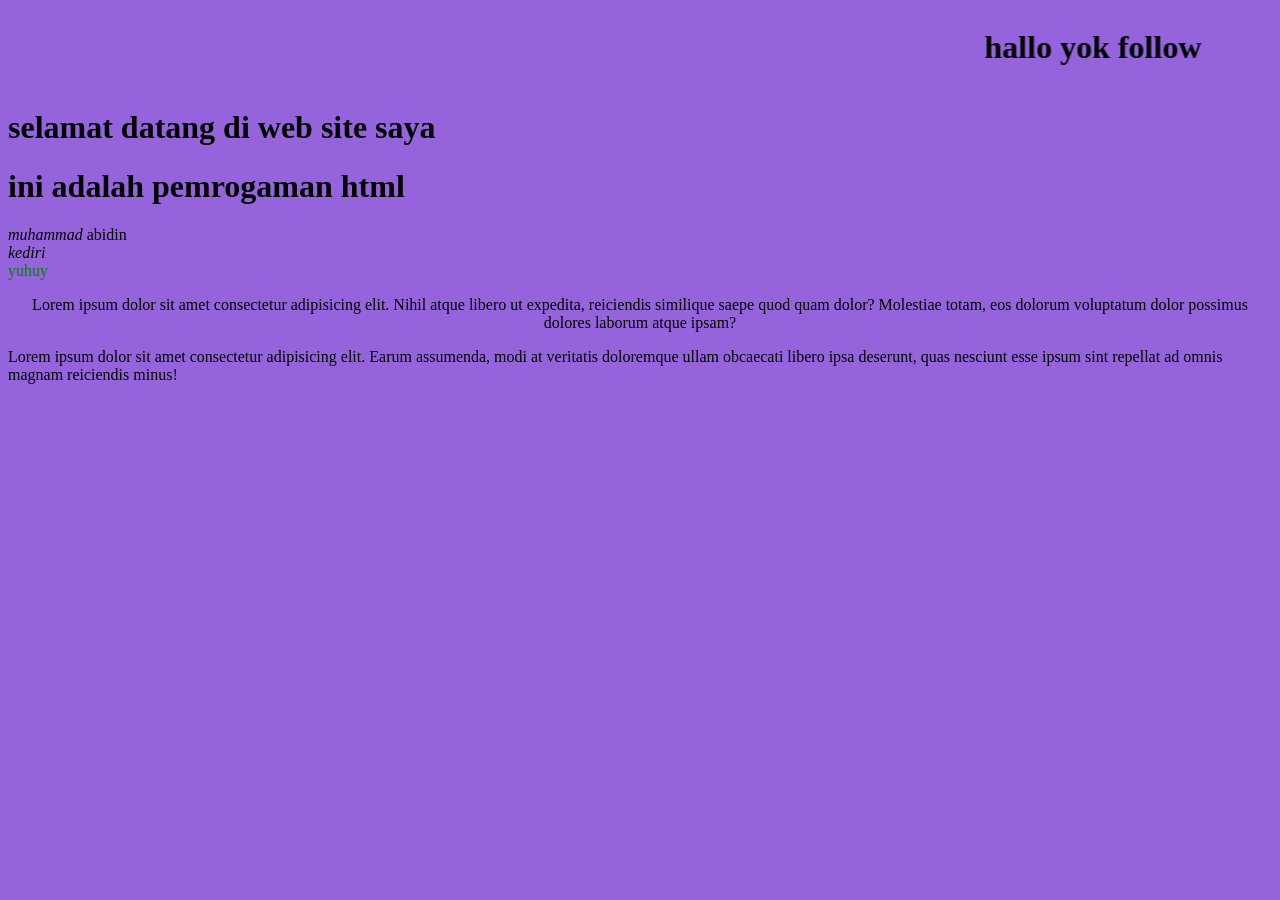
<file: tugaas/tugas1.html>
<html>

<head>
    <title>tugas 1web</title>
</head>

<body bgcolor="#9564DD">
    <marquee behavior="alternate" direction="speet">
        <h1>hallo yok follow</h1>
    </marquee>
    <h1>selamat datang di web site saya </h1>
    <h1> ini adalah pemrogaman html</h1>
    <em>muhammad</em> abidin <br>
    <i>kediri</i> <br>
    <font color="green">yuhuy</font>


    <p align=" center"> Lorem ipsum dolor sit amet consectetur adipisicing elit. Nihil atque libero ut expedita,
        reiciendis similique
        saepe quod quam dolor? Molestiae totam, eos dolorum voluptatum dolor possimus dolores laborum atque ipsam?</p>

    <p>Lorem ipsum dolor sit amet consectetur adipisicing elit. Earum assumenda, modi at veritatis doloremque ullam
        obcaecati libero ipsa deserunt, quas nesciunt esse ipsum sint repellat ad omnis magnam reiciendis minus!</p>
</body>


</html>
</file>
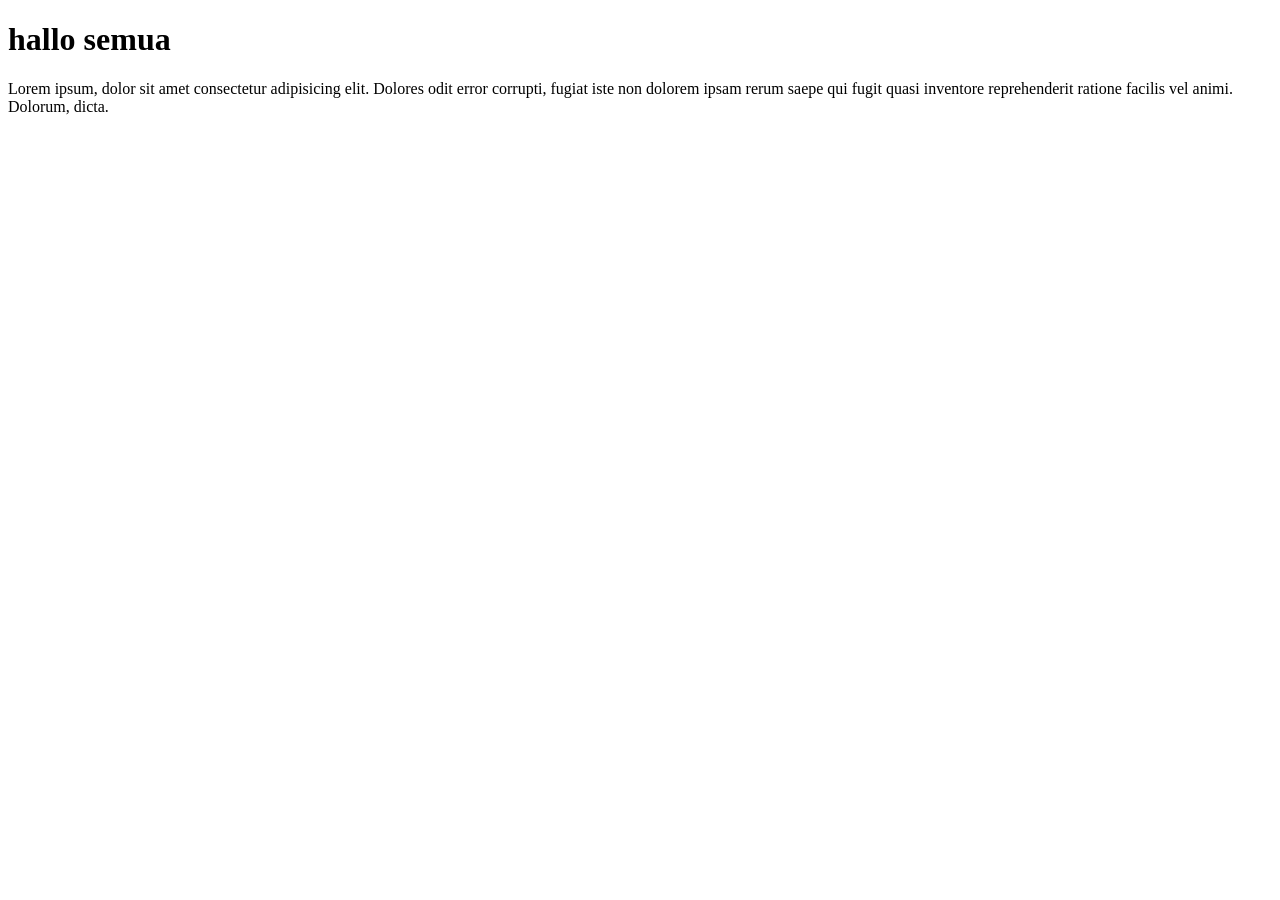
<file: tugaas/yuhuy.html>
<!DOCTYPE html>
<html lang="en">

<head>
    <meta charset="UTF-8">
    <meta name="viewport" content="width=device-width, initial-scale=1.0">
    <title>selamat</title>
</head>

<body>
    <h1>hallo semua </h1>
    <p>Lorem ipsum, dolor sit amet consectetur adipisicing elit. Dolores odit error corrupti, fugiat iste non dolorem
        ipsam rerum saepe qui fugit quasi inventore reprehenderit ratione facilis vel animi. Dolorum, dicta.</p>

</body>

</html>
</file>
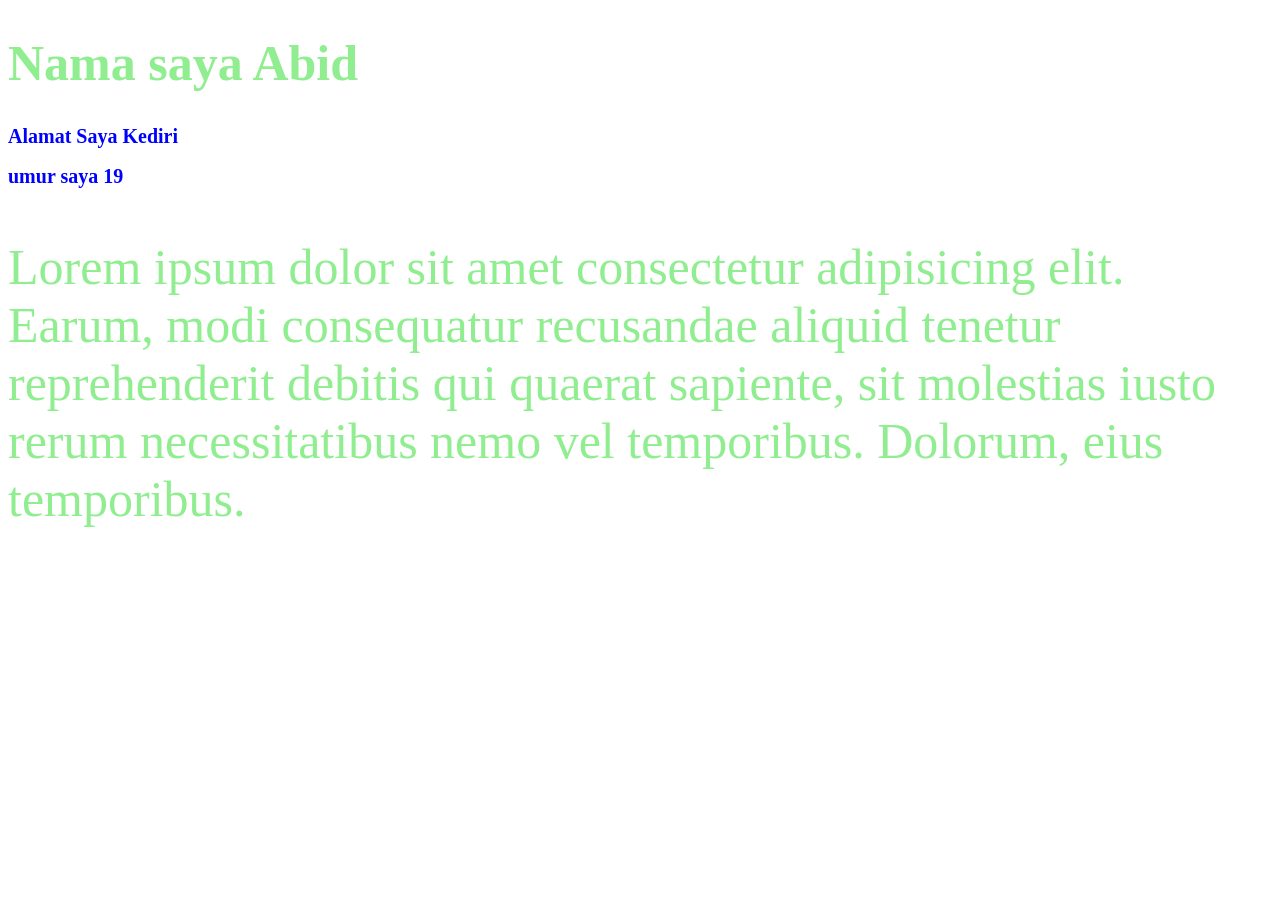
<file: tugas 3/tugas 1css.html>
<!DOCTYPE html>
<html lang="en">

<head>
    <meta charset="UTF-8">
    <meta name="viewport" content="width=device-width, initial-scale=1.0">
    <title>TUgas 1 css</title>
    <style>
        /* setiap elemen 2 warna biru font size 50px*/
        h2 {
            color: blue;
            font-size: 20px;
        }

        .judul {
            color: lightgreen;
            font-size: 50px;
        }

        .bg {
            background-color: yellowgreen;
        }
    </style>
</head>

<body>
    <h1 class="judul">Nama saya Abid</h1>
    <h2> Alamat Saya Kediri </h2>
    <h2>umur saya 19</h2>
    <p class="judul">Lorem ipsum dolor sit amet consectetur adipisicing elit. Earum, modi consequatur recusandae aliquid
        tenetur reprehenderit debitis qui quaerat sapiente, sit molestias iusto rerum necessitatibus nemo vel
        temporibus. Dolorum, eius temporibus.</p>

</body>

</html>
</file>
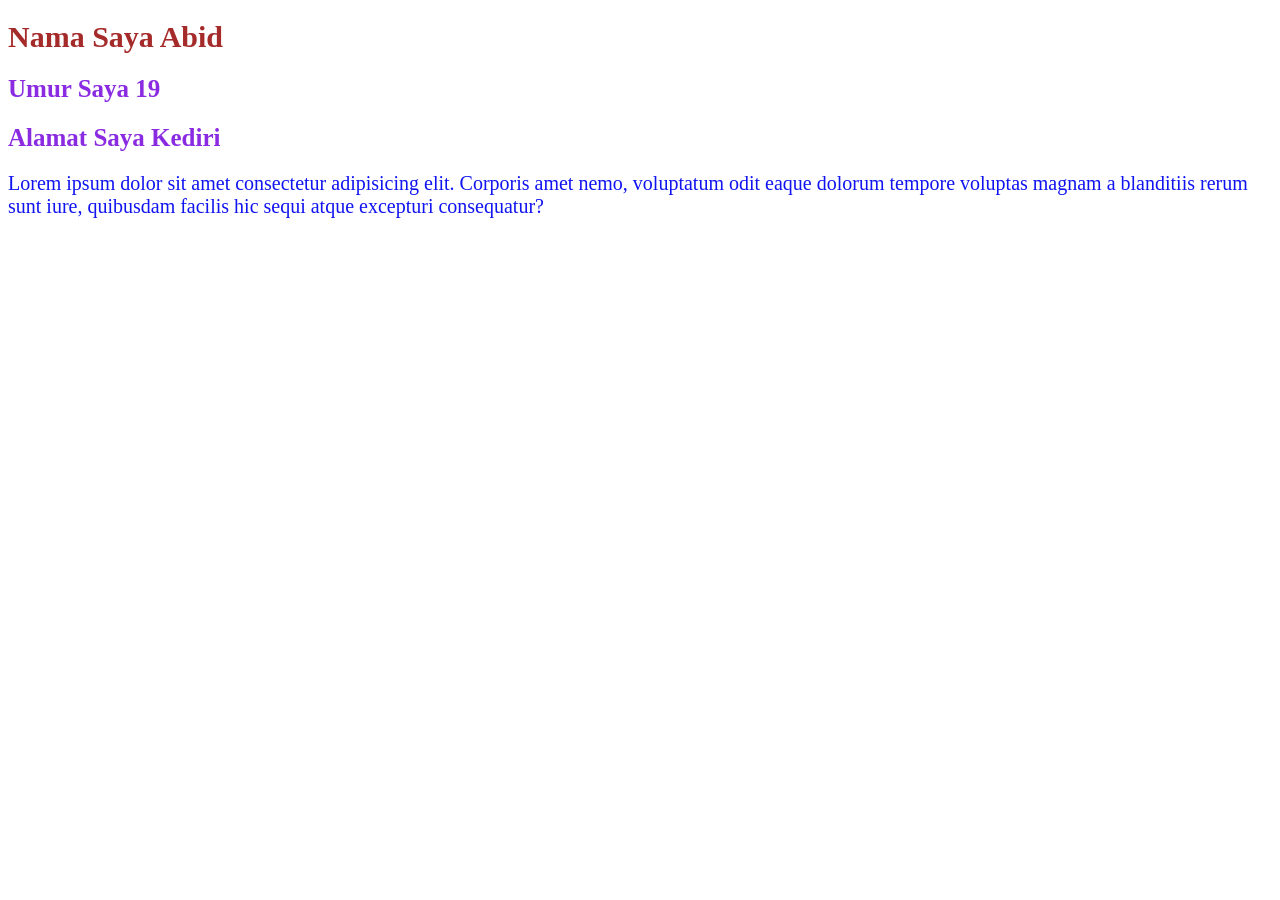
<file: tugas4/tugas css2.html>
<!DOCTYPE html>
<html lang="en">

<head>
    <meta charset="UTF-8">
    <meta name="viewport" content="width=device-width, initial-scale=1.0">
    <title>Tugas CSS 2</title>
    <!-- arahkan ke eksternal css -->
    <link rel="stylesheet" href="css/style.css">
</head>

<body>
    <h1>Nama Saya Abid</h1>

    <h2>Umur Saya 19</h2>
    <h2>Alamat Saya Kediri</h2>

    <p>Lorem ipsum dolor sit amet consectetur adipisicing elit. Corporis amet nemo, voluptatum odit eaque dolorum
        tempore voluptas magnam a blanditiis rerum sunt iure, quibusdam facilis hic sequi atque excepturi consequatur?
    </p>
</body>

</html>
</file>
<file: tugas4/css/style.css>
/* memberikan warna merah untuk elemen h1 */
h1 {
    color: brown;
    font-size: 30px;
}

h2 {
    color: blueviolet;
    font-size: 25px;
}

p {
    color: rgb(16, 20, 240);
    font-size: 20px;
}
</file>
